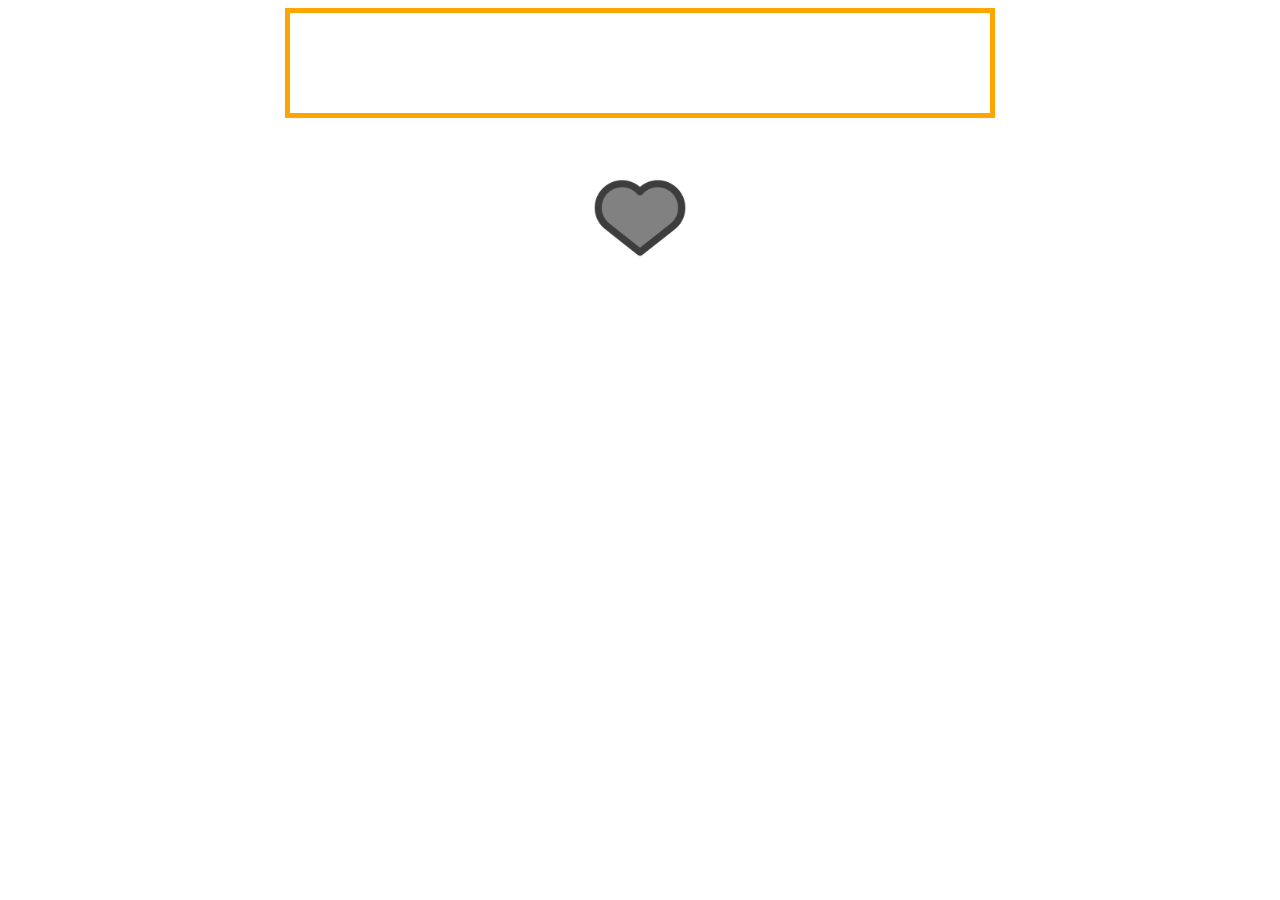
<file: index.html>
<!DOCTYPE html>
<html lang="en">

<head>
    <meta charset="UTF-8">
    <meta name="viewport" content="width=device-width, initial-scale=1.0">
    <link href="./styles/style.css" rel="stylesheet" type="text/css">
    <title>WEB HW 8</title>
</head>

<body>

    <div class="progressBar">
        <div class="border">
            <div class="box"></div>
        </div>
    </div>

    <div class="heart">
        <img src="./images/favorites.png" alt="heart" class="image" />
    </div>
</body>

</html>
</file>
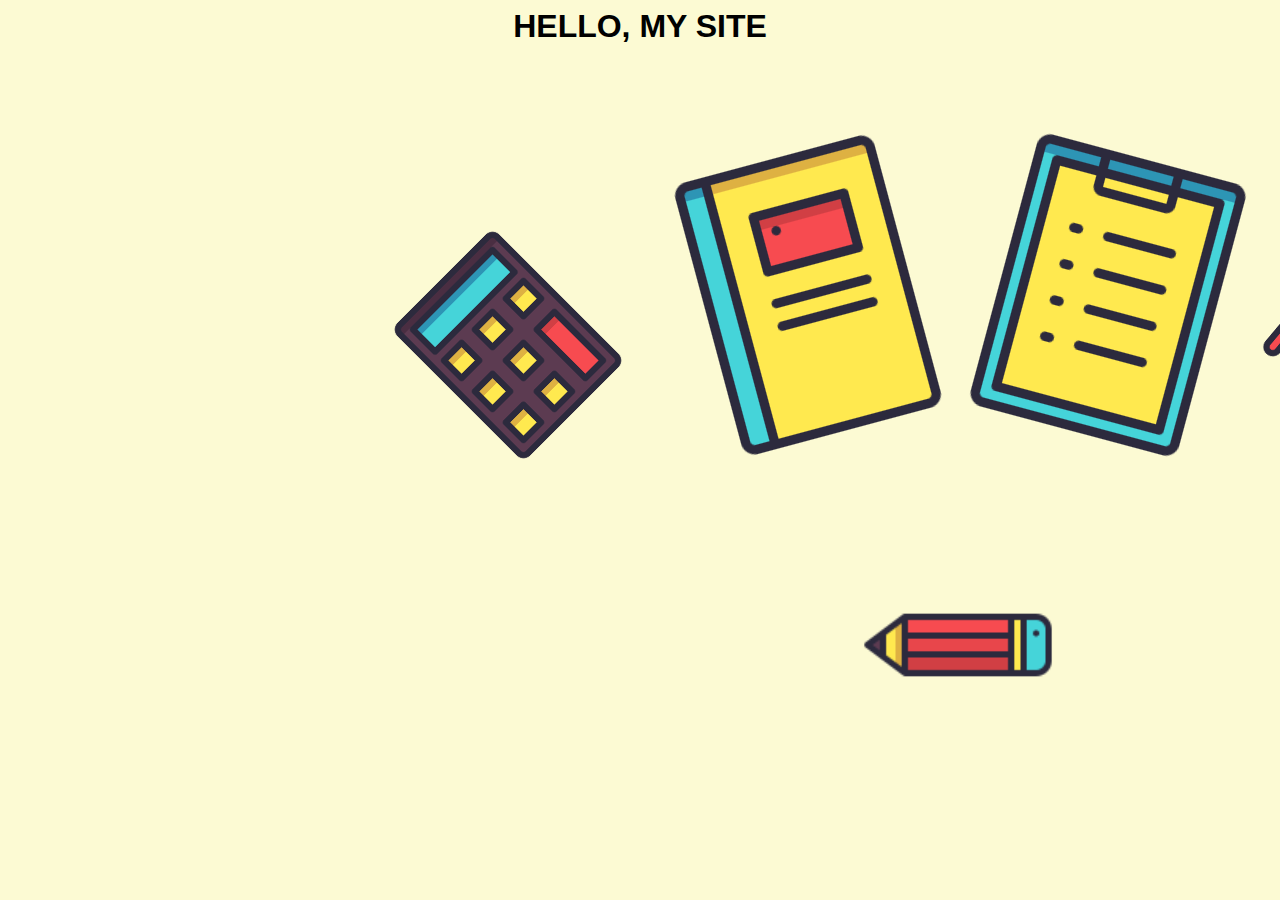
<file: pz.html>
<!DOCTYPE html>
<html lang="en">

<head>
    <meta charset="UTF-8">
    <meta name="viewport" content="width=device-width, initial-scale=1.0">
    <link href="./styles/pz.css" rel="stylesheet" type="text/css">
    <title>PZ</title>
</head>

<body>
    <h1>Hello, my site</h1>
    <div class="images">
        <img src="./images/calc.png" alt="calc" id="calc" />
        <img src="./images/book.png" alt="book" id="book" />
        <img src="./images/paper.png" alt="paper" id="paper" />
        <img src="./images/pallete.png" alt="pallete" id="pallete" />
        <img src="./images/pencil.png" alt="pencil" id="pencil" />
    </div>
</body>

</html>
</file>
<file: styles/style.css>
/* Task 1 */

.progressBar {
    text-align: center;
    background-color: white;
}

.border {
    margin: 0 auto;
    width: 700px;
    height: 100px;
    border: 5px solid orange;
}

.box {
    background-color: orange;
    width: 0px;
    height: 100px;
    animation: go 2s linear 0s infinite none;
}

@keyframes go {
    20% {
        transform: translateX(0);
        width: 100px;
    }

    80% {
        transform: translateX(600px);
        width: 100px;
    }

    100% {
        transform: translateX(700px);
        width: 0px;
    }
}

/* End of Task 1 */

/* Task 2 */
.heart {
    text-align: center;
}

.image {
    filter: grayscale(100%);
    width: 200px;
    transition: all 5s;
}

.image:hover {
    filter: grayscale(0);
    width: 500px;
}

/* End of Task 2 */
</file>
<file: styles/pz.css>
body {
    font-family: Arial, Helvetica, sans-serif;
    background-color: #fcfad3;
}

h1 {
    text-transform: uppercase;
    text-align: center;
    margin: 0 auto;
}

.images {
    margin: 0 auto;
    position: relative;
}

img {
    position: absolute;
}

#calc {
    margin-left: 400px;
    margin-top: 200px;
    width: 200px;
    rotate: -45deg;
    animation: go 2s linear 0s forwards;
}

#book {
    margin-left: 650px;
    margin-top: 100px;
    width: 300px;
    rotate: -15deg;
    animation: go 2s linear 0s forwards;
}

#paper {
    margin-left: 950px;
    margin-top: 100px;
    width: 300px;
    rotate: 15deg;
    animation: go 2s linear 0s forwards;
}

#pallete {
    margin-left: 1250px;
    margin-top: 200px;
    width: 200px;
    rotate: -140deg;
    animation: go 2s linear 0s forwards;
}

#pencil {
    margin-left: 850px;
    margin-top: 500px;
    width: 200px;
    rotate: 90deg;
    animation: go 2s linear 0s forwards;
}

@keyframes go {
    0% {
        margin-top: 1000px;
    }
}
</file>
